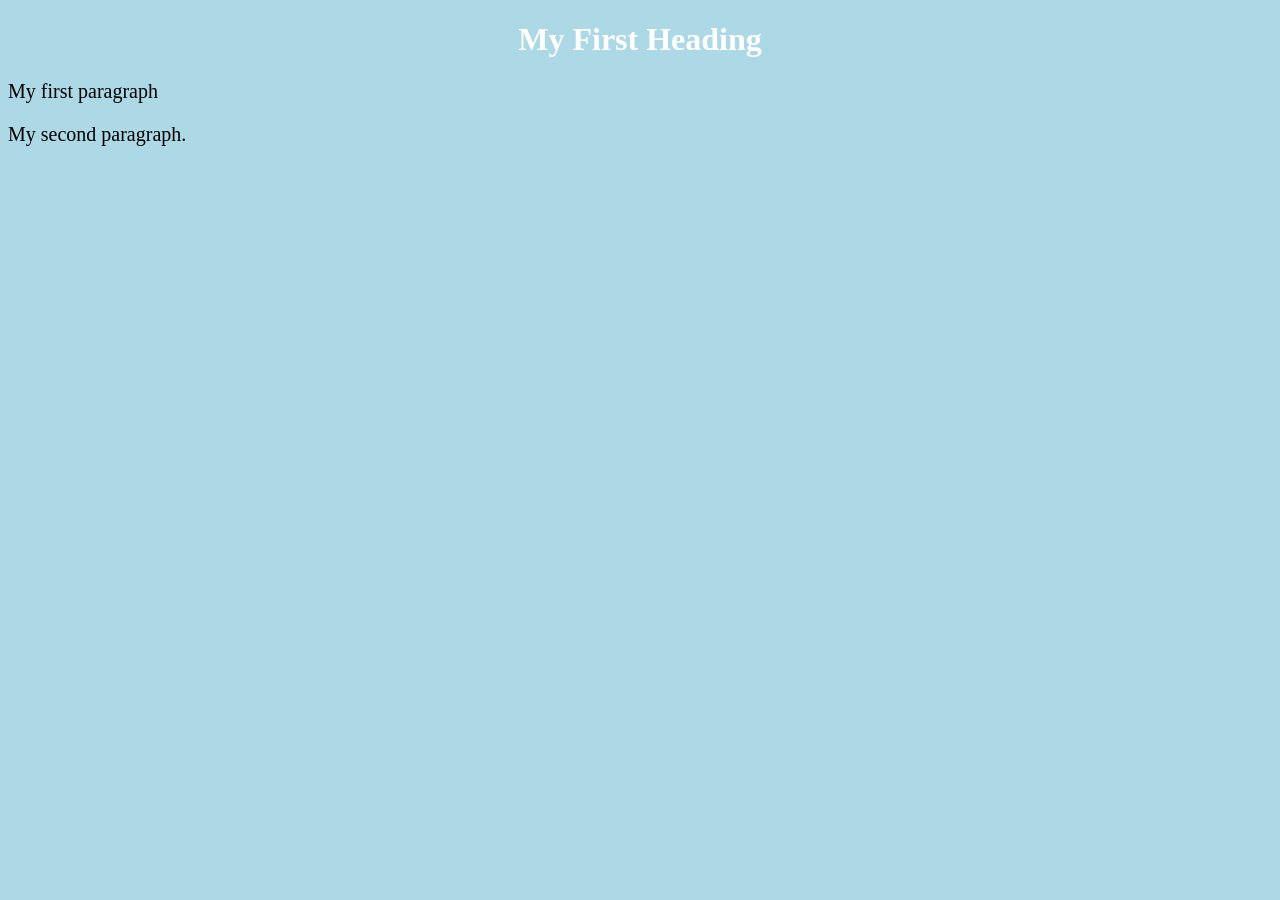
<file: index.html>
<!DOCTYPE html>
<html>
        <head>
                <title>Page Title</title>
			<link rel="stylesheet" href="styles.css">
                </style>
        </head>
<body>
        <h1>My First Heading</h1>
        <p>My first paragraph</p>
        <p>My second paragraph.</p>
</body>
</html>
</file>
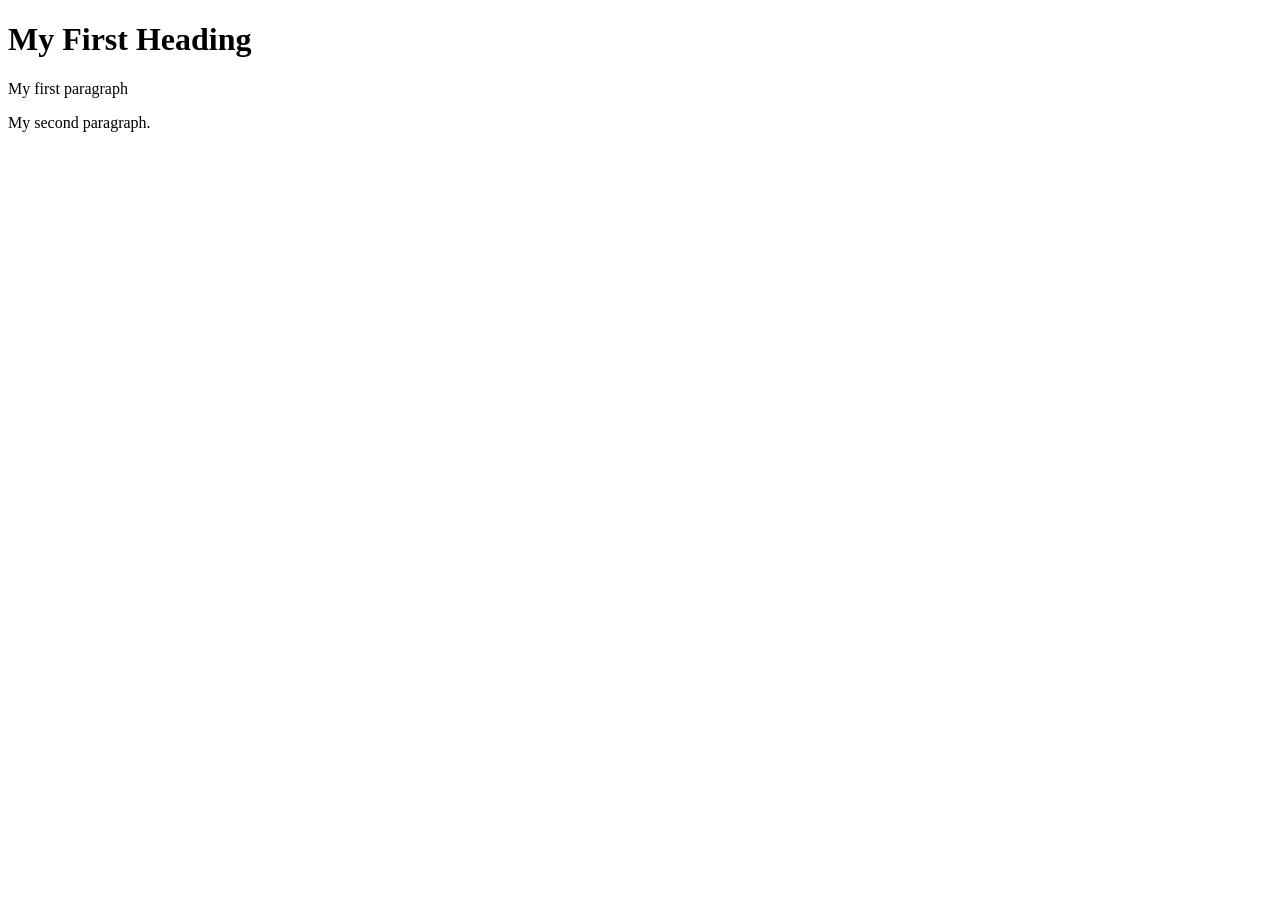
<file: page2.html>
<!DOCTYPE html>
<html>
        <head>
                <title>Page Title</title>
                <style>
			<link rel="stylesheet" href="styles.css">
                </style>
        </head>
<body>
        <h1>My First Heading</h1>
        <p>My first paragraph</p>
        <p>My second paragraph.</p>
</body>
</html>
</file>
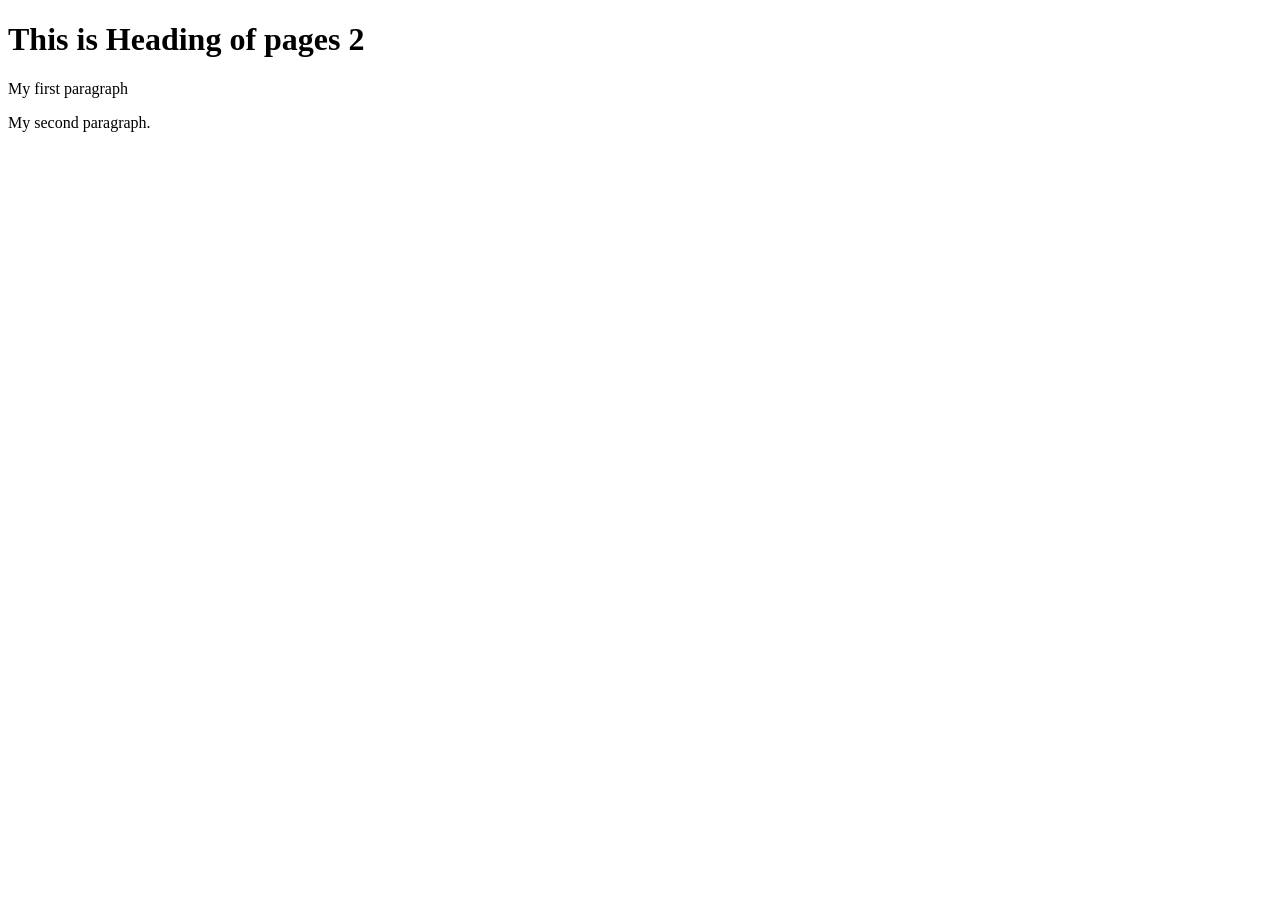
<file: web_pages/page2.html>
<!DOCTYPE html>
<html>
        <head>
                <title>Page 2 Title</title>
                <style>
			<link rel="stylesheet" href="/css/styles.css">
                </style>
        </head>
<body>
        <h1>This is Heading of pages 2</h1>
        <p>My first paragraph</p>
        <p>My second paragraph.</p>
</body>
</html>
</file>
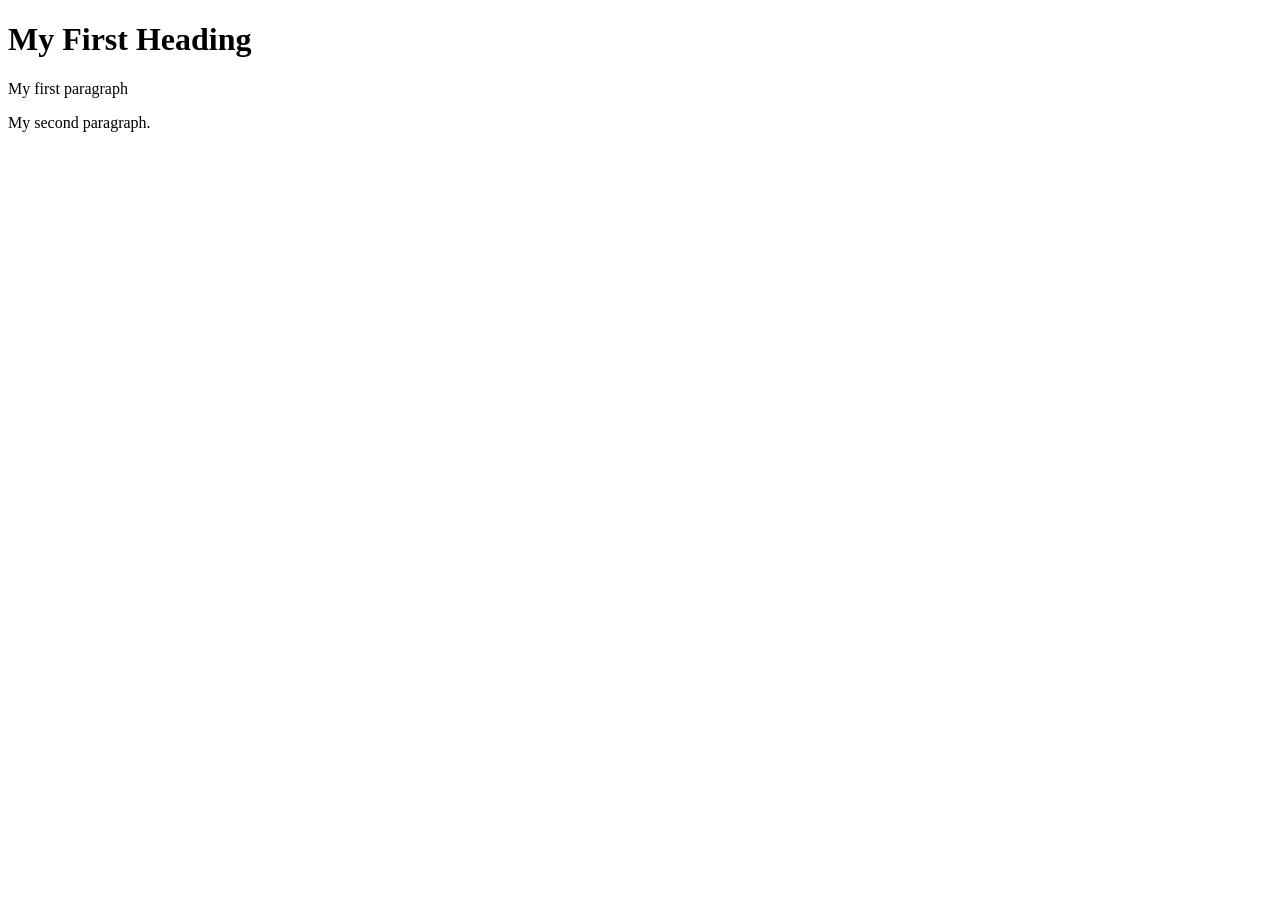
<file: web_pages/page3.html>
<!DOCTYPE html>
<html>
        <head>
                <title>Page Title 3</title>
                <style>
			<link rel="stylesheet" href="/css/styles.css">
                </style>
        </head>
<body>
        <h1>My First Heading</h1>
        <p>My first paragraph</p>
        <p>My second paragraph.</p>
</body>
</html>
</file>
<file: styles.css>
body {
                          background-color: lightblue;
                        }

                        h1 {
                          color: white;
                          text-align: center;
                        }

                        p {
                          font-family: verdana;
                          font-size: 20px;
                        }
</file>
<file: css/styles.css>
body {
                          background-color: lightblue;
                        }

                        h1 {
                          color: white;
                          text-align: center;
                        }

                        p {
                          font-family: verdana;
                          font-size: 20px;
                        }
</file>
